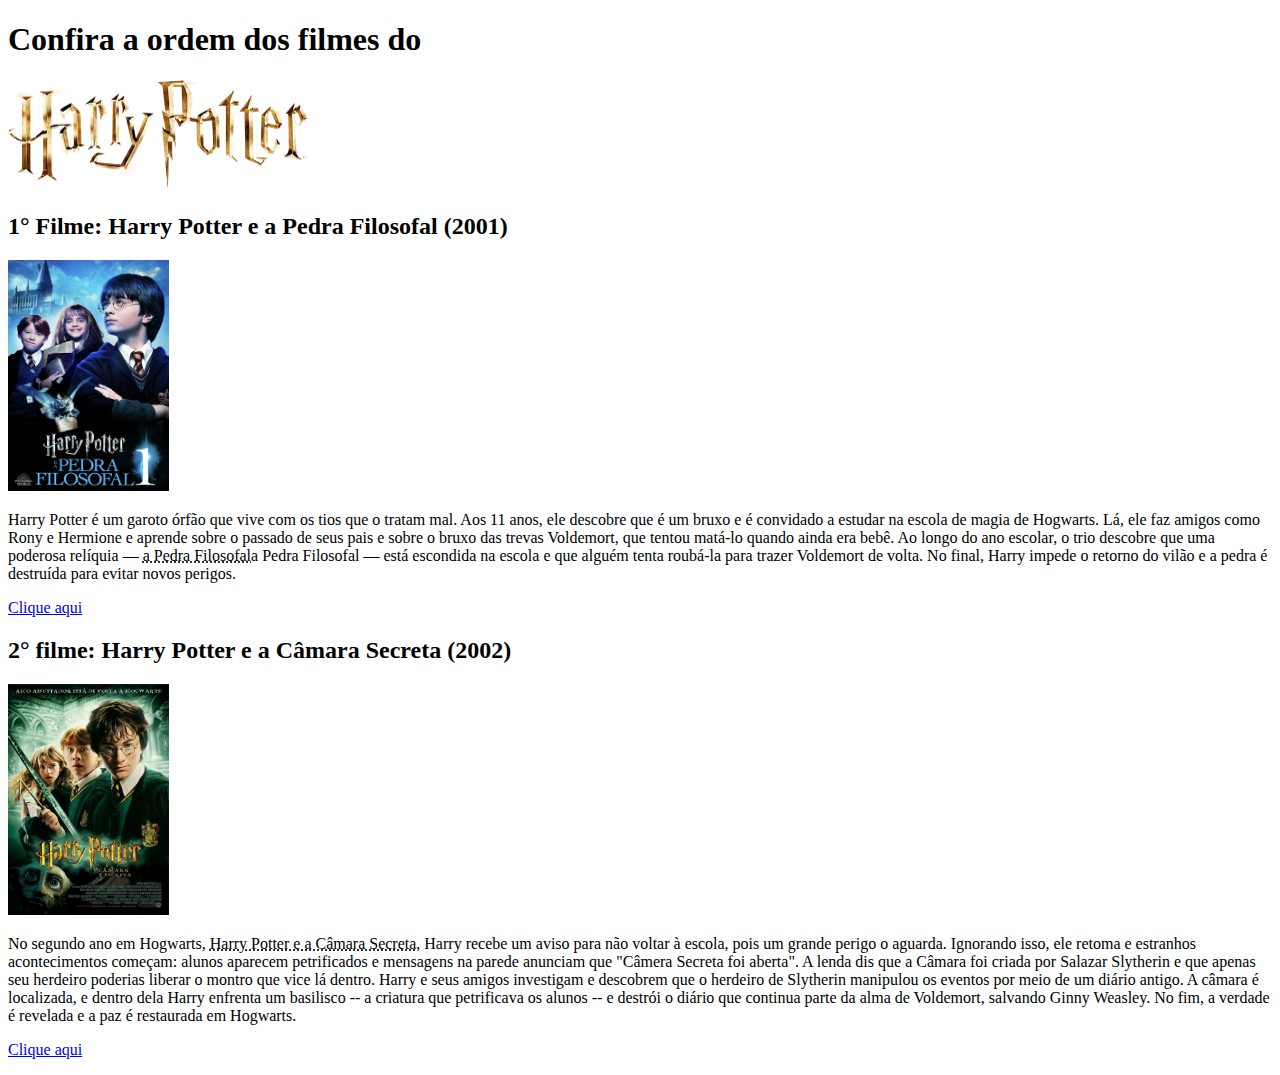
<file: projeto-site/index.html>
<!DOCTYPE html>
<html lang="pt-br">
<head>
    <meta charset="UTF-8">
    <meta name="viewport" content="width=device-width, initial-scale=1.0">
    <title>Site Curso</title>
</head>
<body>
    <main>
        <header>
            <h1>Confira a ordem dos filmes do</h1>
            <div class="container">
                <img src="imagens/logo 2.png" width="300" height="auto" alt="Filmes" >
            </div>
        </header>
        <article>
            <h2>1° Filme: Harry Potter e a Pedra Filosofal (2001)</h2>
            <div class="container">
                <img class="lado" src="imagens/pedra filosofal.png" width="161" height="231" alt="Pedra Filosofal">
            </div>
            <p>Harry Potter é um garoto órfão que vive com os tios que o tratam mal. Aos 11 anos, ele descobre que é um bruxo e é convidado a estudar na escola de magia de Hogwarts. Lá, ele faz amigos como Rony e Hermione e aprende sobre o passado de seus pais e sobre o bruxo das trevas Voldemort, que tentou matá-lo quando ainda era bebê. Ao longo do ano escolar, o trio descobre que uma poderosa relíquia — <abbr title="Primeiro filme da franquia">a Pedra Filosofal</abbr>a Pedra Filosofal — está escondida na escola e que alguém tenta roubá-la para trazer Voldemort de volta. No final, Harry impede o retorno do vilão e a pedra é destruída para evitar novos perigos.<p>
            <p><a href="PedraFilosofal.html">Clique aqui</a></p>
        </article>
        <article>
            <h2>2° filme: Harry Potter e a Câmara Secreta (2002)</h2>
            <img class="lado" src="imagens/camara secreta.png" width="161" height="231" alt="Camara Secreta">
            <p> No segundo ano em Hogwarts, <abbr title="Segundo filme da franquia">Harry Potter e a Câmara Secreta,</abbr> Harry recebe um aviso para não voltar à escola, pois um grande perigo o aguarda. Ignorando isso, ele retoma e estranhos acontecimentos começam: alunos aparecem petrificados e mensagens na parede anunciam que "Câmera Secreta foi aberta". A lenda dis que a Câmara foi criada por Salazar Slytherin e que apenas seu herdeiro poderias liberar o montro que vice lá dentro.
                Harry e seus amigos investigam e descobrem que o herdeiro de Slytherin manipulou os eventos por meio de um diário antigo. A câmara é localizada, e dentro dela Harry enfrenta um basilisco -- a criatura que petrificava os alunos -- e destrói o diário que continua parte da alma de Voldemort, salvando Ginny Weasley. No fim, a verdade é revelada e a paz é restaurada em Hogwarts.
            </p>
            <p><a href="CamaraSecreta.html">Clique aqui</a></p>
        </article>
    </main>
</body>
</html>
</file>
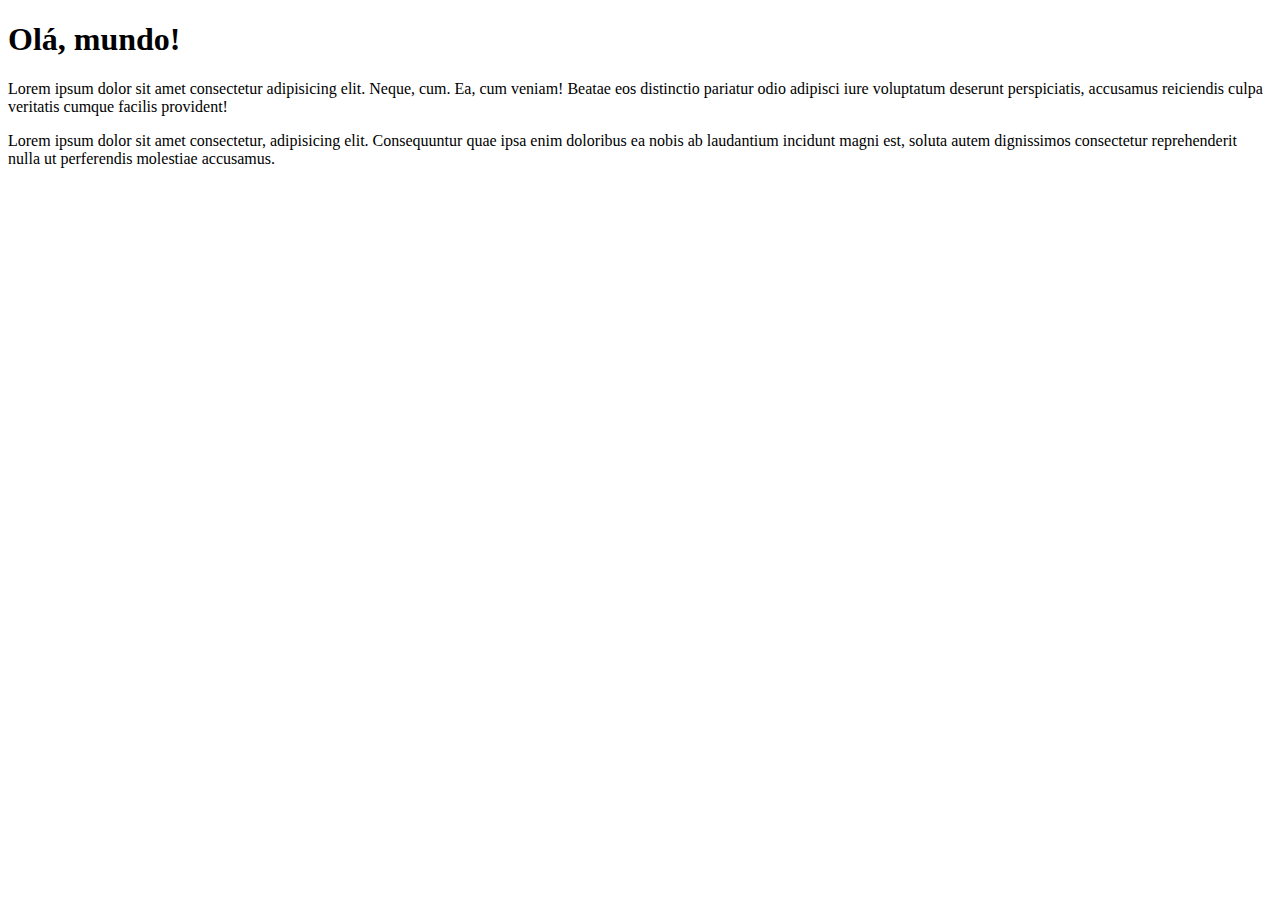
<file: site-exemplo/index.html>
<!DOCTYPE html>
<html lang="pt-br">
<head>
    <meta charset="UTF-8">
    <meta name="viewport" content="width=device-width, initial-scale=1.0">
    <title>Meu primeirpo site em repositório</title>
</head>
<body>
    <h1>Olá, mundo!</h1>

    <p>
        <p>Lorem ipsum dolor sit amet consectetur adipisicing elit. Neque, cum. Ea, cum veniam! Beatae eos distinctio pariatur odio adipisci iure voluptatum deserunt perspiciatis, accusamus reiciendis culpa veritatis cumque facilis provident!</p>
        <p>Lorem ipsum dolor sit amet consectetur, adipisicing elit. Consequuntur quae ipsa enim doloribus ea nobis ab laudantium incidunt magni est, soluta autem dignissimos consectetur reprehenderit nulla ut perferendis molestiae accusamus.</p>
    </p>
</body>
</html>
</file>
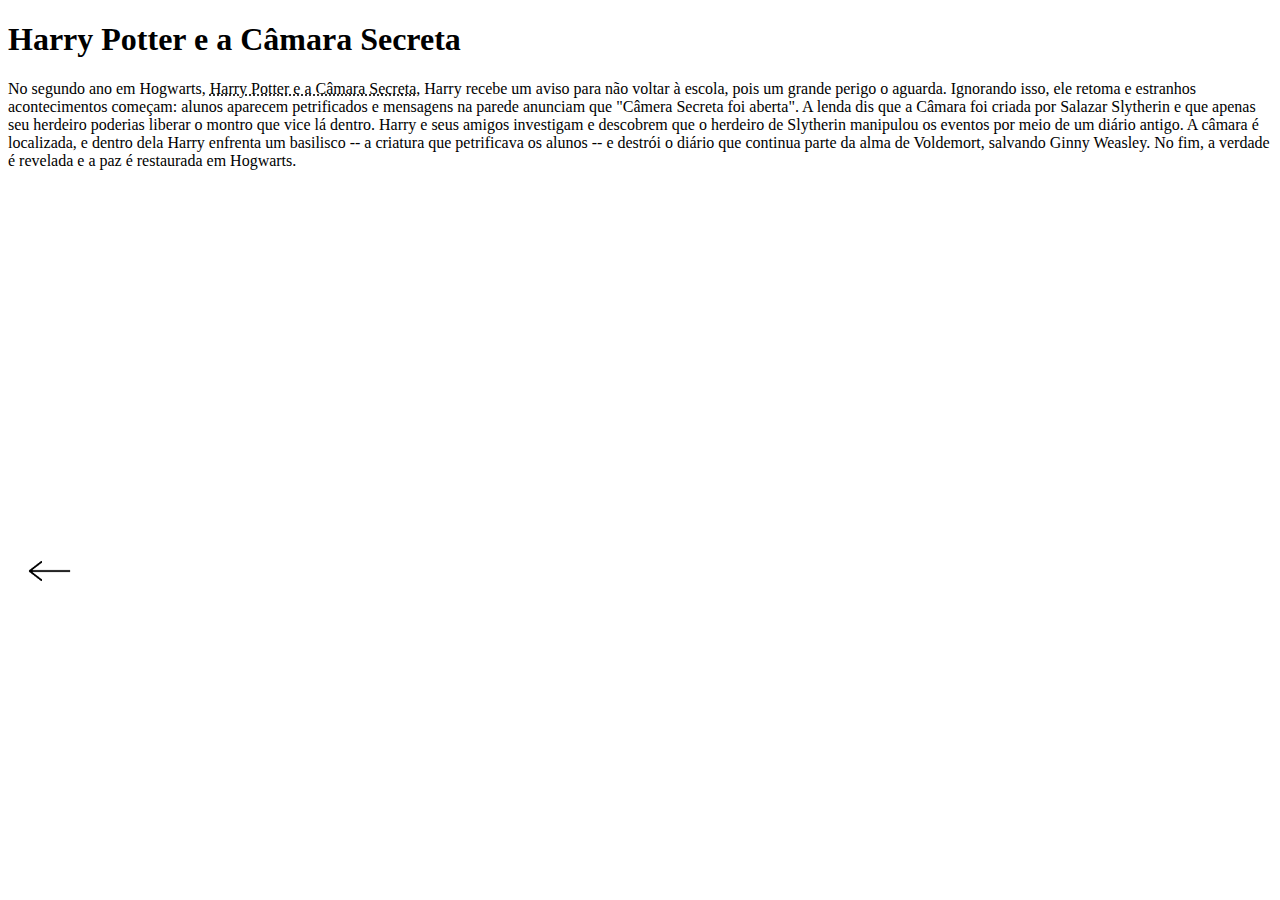
<file: projeto-site/CamaraSecreta.html>
<!DOCTYPE html>
<html lang="pt-br">
<head>
    <meta charset="UTF-8">
    <meta name="viewport" content="width=device-width, initial-scale=1.0">
    <title>Segundo filme da franquia</title>
</head>
<body>
    <main>
        <header>
            <h1>Harry Potter e a Câmara Secreta</h1>
        </header>
        <article>
            <p> No segundo ano em Hogwarts, <abbr title="Segundo filme da franquia">Harry Potter e a Câmara Secreta,</abbr> Harry recebe um aviso para não voltar à escola, pois um grande perigo o aguarda. Ignorando isso, ele retoma e estranhos acontecimentos começam: alunos aparecem petrificados e mensagens na parede anunciam que "Câmera Secreta foi aberta". A lenda dis que a Câmara foi criada por Salazar Slytherin e que apenas seu herdeiro poderias liberar o montro que vice lá dentro.
            Harry e seus amigos investigam e descobrem que o herdeiro de Slytherin manipulou os eventos por meio de um diário antigo. A câmara é localizada, e dentro dela Harry enfrenta um basilisco -- a criatura que petrificava os alunos -- e destrói o diário que continua parte da alma de Voldemort, salvando Ginny Weasley. No fim, a verdade é revelada e a paz é restaurada em Hogwarts.</p>
            
           <iframe width="560" height="315" src="https://www.youtube.com/embed/-xgxms0xTOo?si=gijL_oaEFmFS-Zjn" title="YouTube video player" frameborder="0" allow="accelerometer; autoplay; clipboard-write; encrypted-media; gyroscope; picture-in-picture; web-share" referrerpolicy="strict-origin-when-cross-origin" allowfullscreen></iframe>
            <p></p>    
           <a href="index.html"> <img src="imagens/Seta (1).png" width="83" height="100" alt="voltar"></a>

        </article>
    </main>
</body>
</html>
</file>
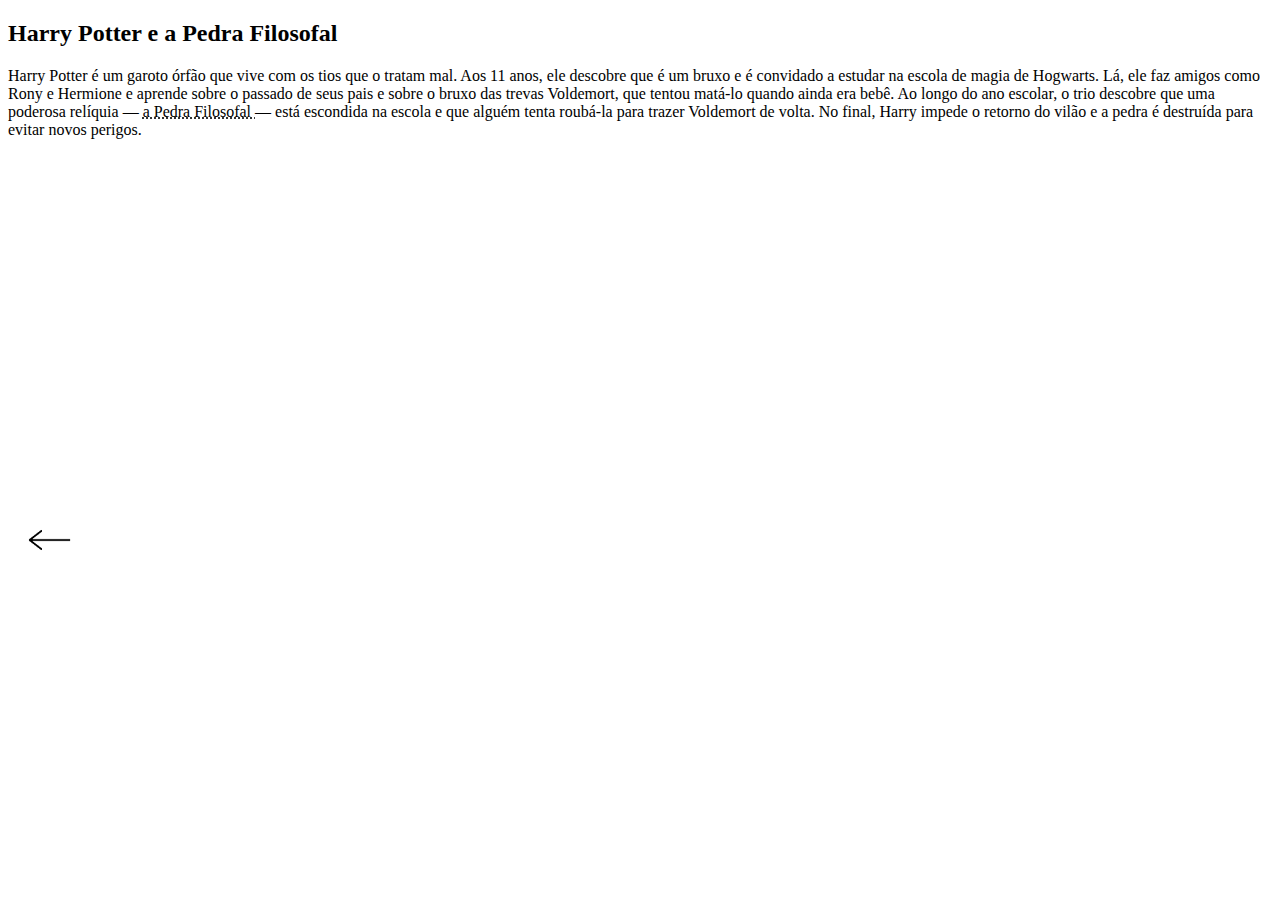
<file: projeto-site/PedraFilosofal.html>
<!DOCTYPE html>
<html lang="pt-br">
<head>
    <meta charset="UTF-8">
    <meta name="viewport" content="width=device-width, initial-scale=1.0">
    <title>Primeiro filme da franquia</title>
</head>
<body>
    <main>
        <header>
            <h2>Harry Potter e a Pedra Filosofal</h2>
            </header>
            <article>
                <p>Harry Potter é um garoto órfão que vive com os tios que o tratam mal. Aos 11 anos, ele descobre que é um bruxo e é convidado a estudar na escola de magia de Hogwarts. Lá, ele faz amigos como Rony e Hermione e aprende sobre o passado de seus pais e sobre o bruxo das trevas Voldemort, que tentou matá-lo quando ainda era bebê. Ao longo do ano escolar, o trio descobre que uma poderosa relíquia — <abbr title="">a Pedra Filosofal </abbr> — está escondida na escola e que alguém tenta roubá-la para trazer Voldemort de volta. No final, Harry impede o retorno do vilão e a pedra é destruída para evitar novos perigos.</p>

                <iframe width="560" height="315" src="https://www.youtube.com/embed/eh5Fwkkcnqc?si=y30c7NGjGhqZKObS" title="YouTube video player" frameborder="0" allow="accelerometer; autoplay; clipboard-write; encrypted-media; gyroscope; picture-in-picture; web-share" referrerpolicy="strict-origin-when-cross-origin" allowfullscreen></iframe>
                <p></p>
                <a href="index.html"> <img src="imagens/Seta (1).png" width="83" height="100" alt="voltar"></a>

            </article>
            
            
          

        
    </main>
</body>
</html>
</file>
